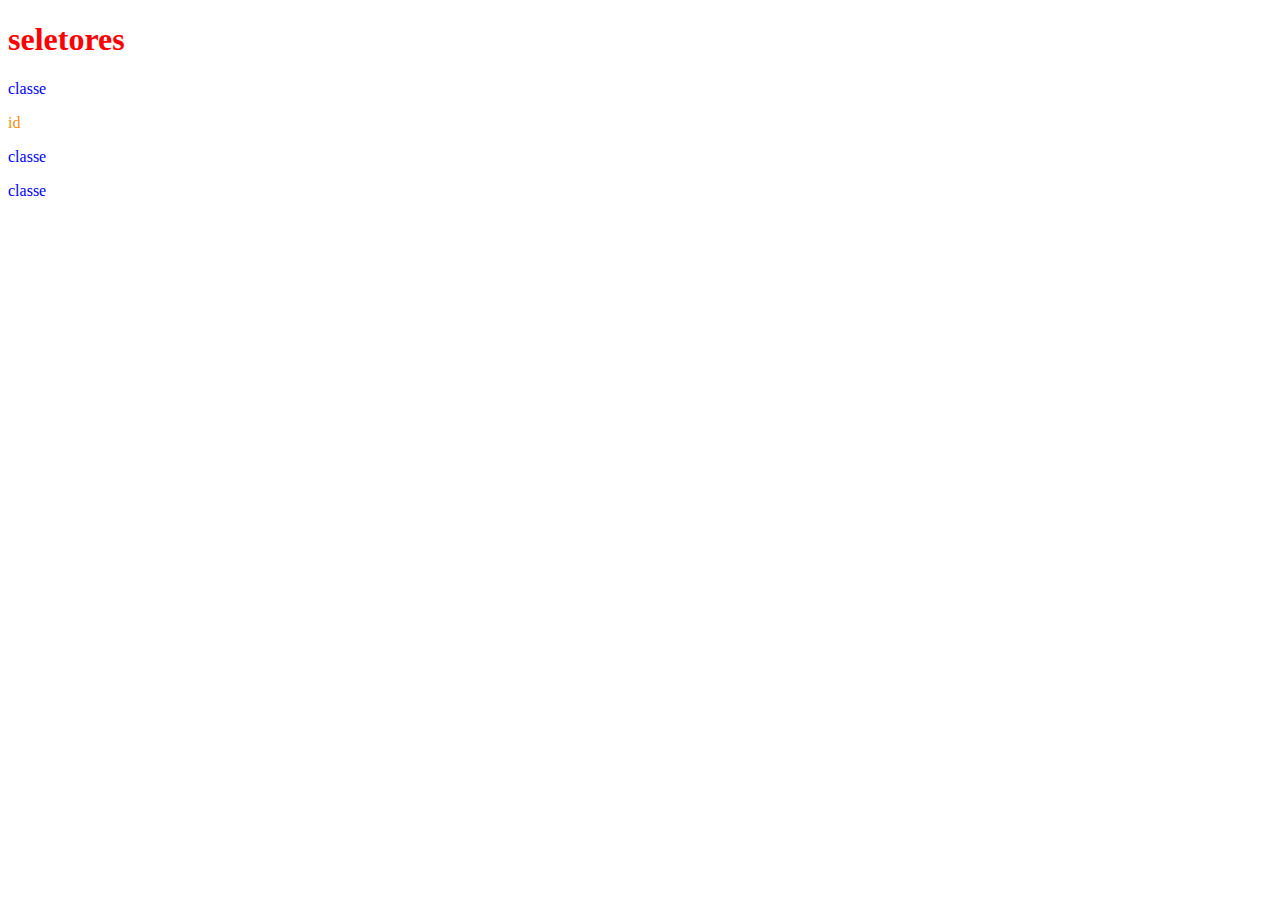
<file: 2-seletores/index.html>
<!DOCTYPE html>
<html lang="pt-br">
<head>
  <meta charset="UTF-8">
  <meta http-equiv="X-UA-Compatible" content="IE=edge">
  <meta name="viewport" content="width=device-width, initial-scale=1.0">
  <title>Document</title>
  <link rel="stylesheet" href="style.css">
</head>
<body>
  <h1>seletores</h1>
  <p class="classe">classe</p>
  <p id="id">id</p>
  <p class="classe">classe</p>
  <p class="classe">classe</p>
</body>
</html>
</file>
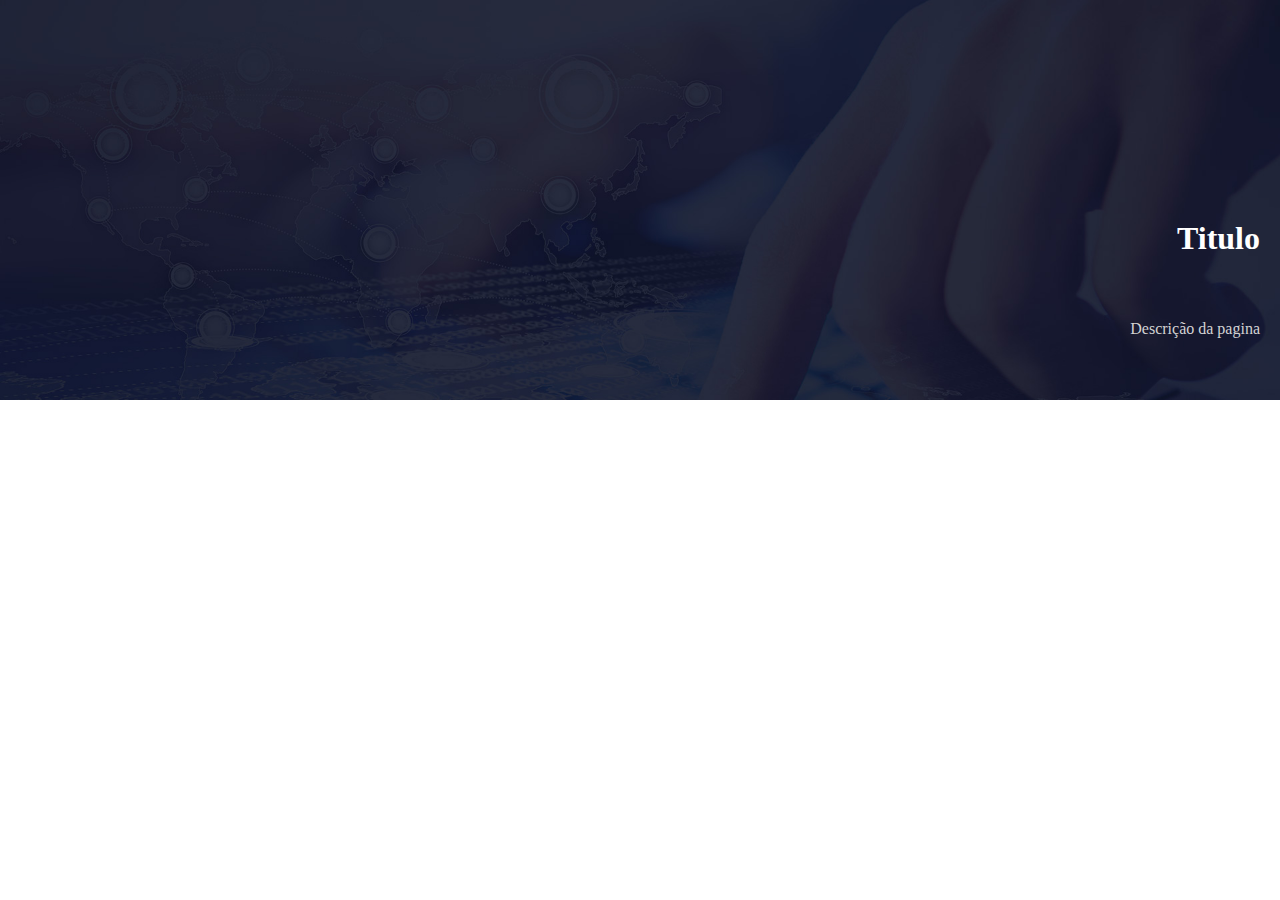
<file: 3-background-image/index.html>
<!DOCTYPE html>
<html lang="pt-br">
<head>
  <meta charset="UTF-8">
  <meta http-equiv="X-UA-Compatible" content="IE=edge">
  <meta name="viewport" content="width=device-width, initial-scale=1.0">
  <title>Document</title>
  <link rel="stylesheet" href="style.css">
</head>
<body>
  <div id="main-banner">
    <h1>Titulo</h1>
    <p>Descrição da pagina</p>
  </div>
</body>
</html>
</file>
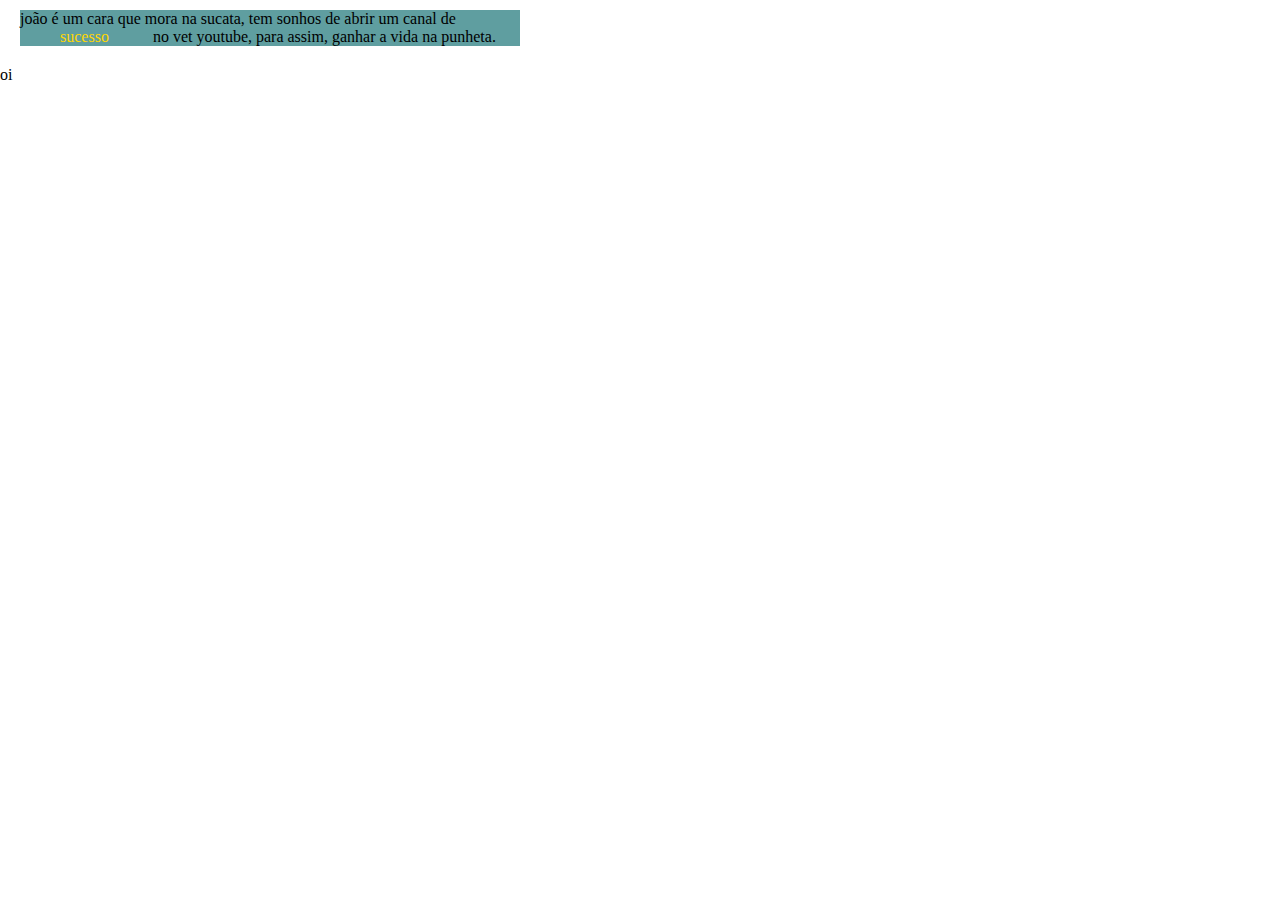
<file: 4-displays/index.html>
<!DOCTYPE html>
<html lang="pt-br">
<head>
  <meta charset="UTF-8">
  <meta http-equiv="X-UA-Compatible" content="IE=edge">
  <meta name="viewport" content="width=device-width, initial-scale=1.0">
  <title>Document</title>
  <link rel="stylesheet" href="style.css">
</head>
<body>
  <div class="container">
    <p>
      joão é um cara que mora na sucata, tem sonhos de abrir um canal de <span class="gold">sucesso</span> no vet youtube, para assim, ganhar a vida na punheta.
    </p>
  </div>
  <span>oi</span>
</body>
</html>
</file>
<file: 2-seletores/style.css>
h1{
  color: red;
}

.classe{
  color: blue;
}

#id{
  color: rgb(240, 143, 16);
}

/* classes são selecionadasd com o ponto e id pelo jogo da venha */
</file>
<file: 3-background-image/style.css>
*{
  margin: 0;
}
#main-banner{
  background-image: url("iamge.jpg");
  height: 400px;
  background-size: cover;
  position: relative;
}

#main-banner h1{
  position: absolute;
  right: 0;
  top: 200px;
  margin: 20px;
  color: white;
}

#main-banner p{
  position: absolute;
  right: 0;
  margin: 20px;
  top: 300px;
  color: lightgray;
}
</file>
<file: 4-displays/style.css>
*{
  margin: 0;
}
.container{
  width: 500px;
  background-color: cadetblue;
  margin-top: 10px;
  margin-bottom: 20px;
  margin-left: 20px;
}

.gold{
  color: gold;

  margin-left: 20px;
  margin-right: 20px;

  padding-left: 20px;
  padding-right: 20px;
}
</file>
